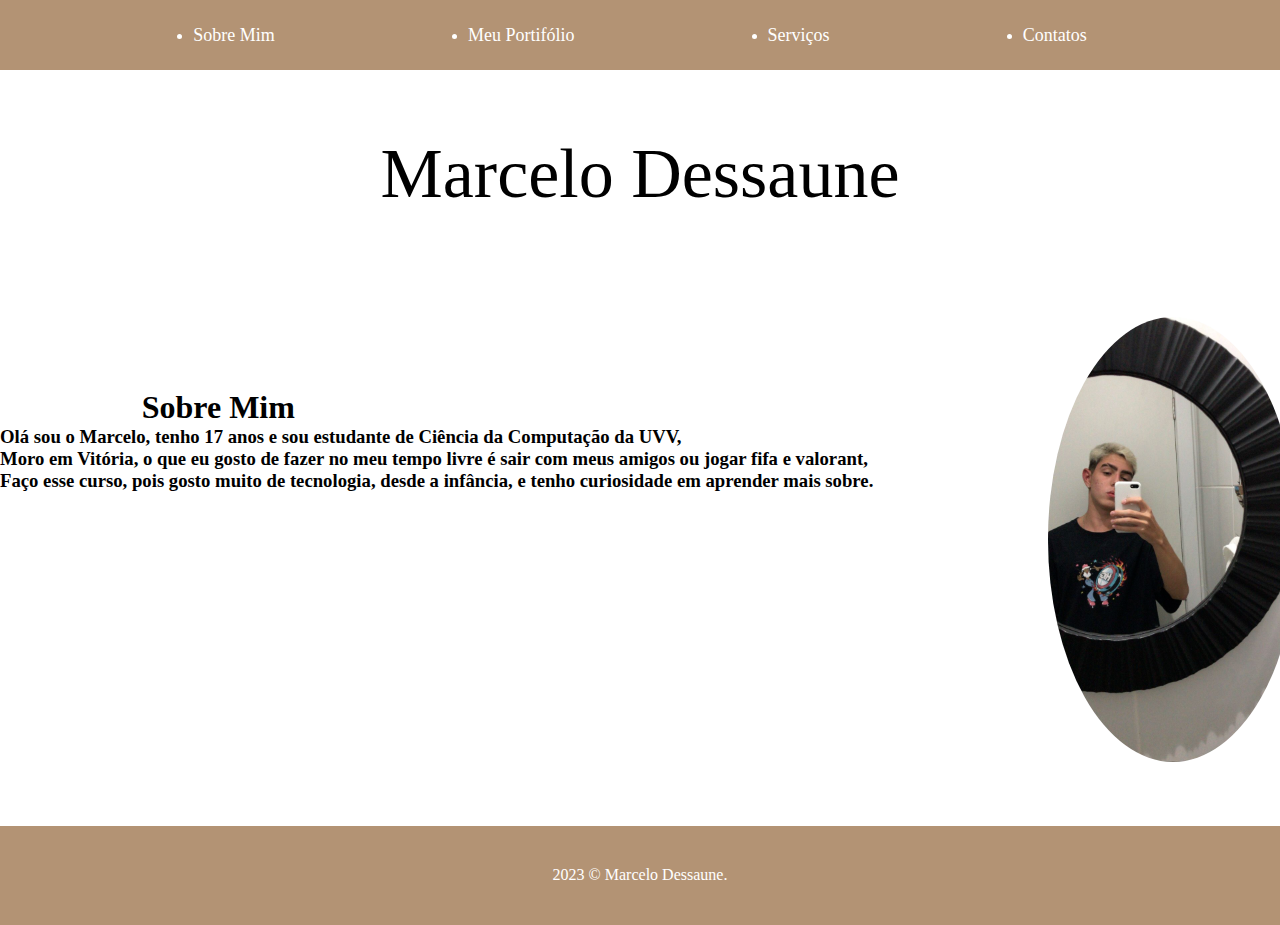
<file: index.html>
<!DOCTYPE html>
<html lang="en">

<head>
    <meta charset="UTF-8">
    <meta http-equiv="X-UA-Compatible" content="IE=edge">
    <meta name="viewport" content="width=device-width, initial-scale=1.0">
    <title>Sobre Mim</title>
    <link rel="stylesheet" href="index.css">
</head>

<body>
    <nav>
        <ul>
            <li> <a href="index.html">Sobre Mim</a></li>
            <li> <a href="portifolio.html">Meu Portifólio</a></li>
            <li> <a href="servico.html">Serviços</a></li>
            <li> <a href="contato.html">Contatos</a></li>
        </ul>
    </nav>
    <main>
        <div class="texto">
            <p> Marcelo Dessaune</p>
        </div>
    </main>
    <header>
        <div tudo>
            <div class="sobre">
                <h1>Sobre Mim</h1>
                <h3 class="2">Olá sou o Marcelo, tenho 17 anos e sou estudante de Ciência da Computação da UVV,
                </h3>
                <h3 class="3">Moro em Vitória, o que eu gosto de fazer no meu tempo livre é sair com meus amigos ou
                    jogar fifa e valorant, </h3>
                <h3 class="4">Faço esse curso, pois gosto muito de tecnologia, desde a infância, e tenho curiosidade em
                    aprender mais sobre.</h3>
            </div>
            <div class="foto"><img src="./imagens/sobremim.png" alt="eu"></div>
        </div>
    </header>
    <footer>
        <ul>2023 © Marcelo Dessaune.</ul>
    </footer>
</body>

</html>
</file>
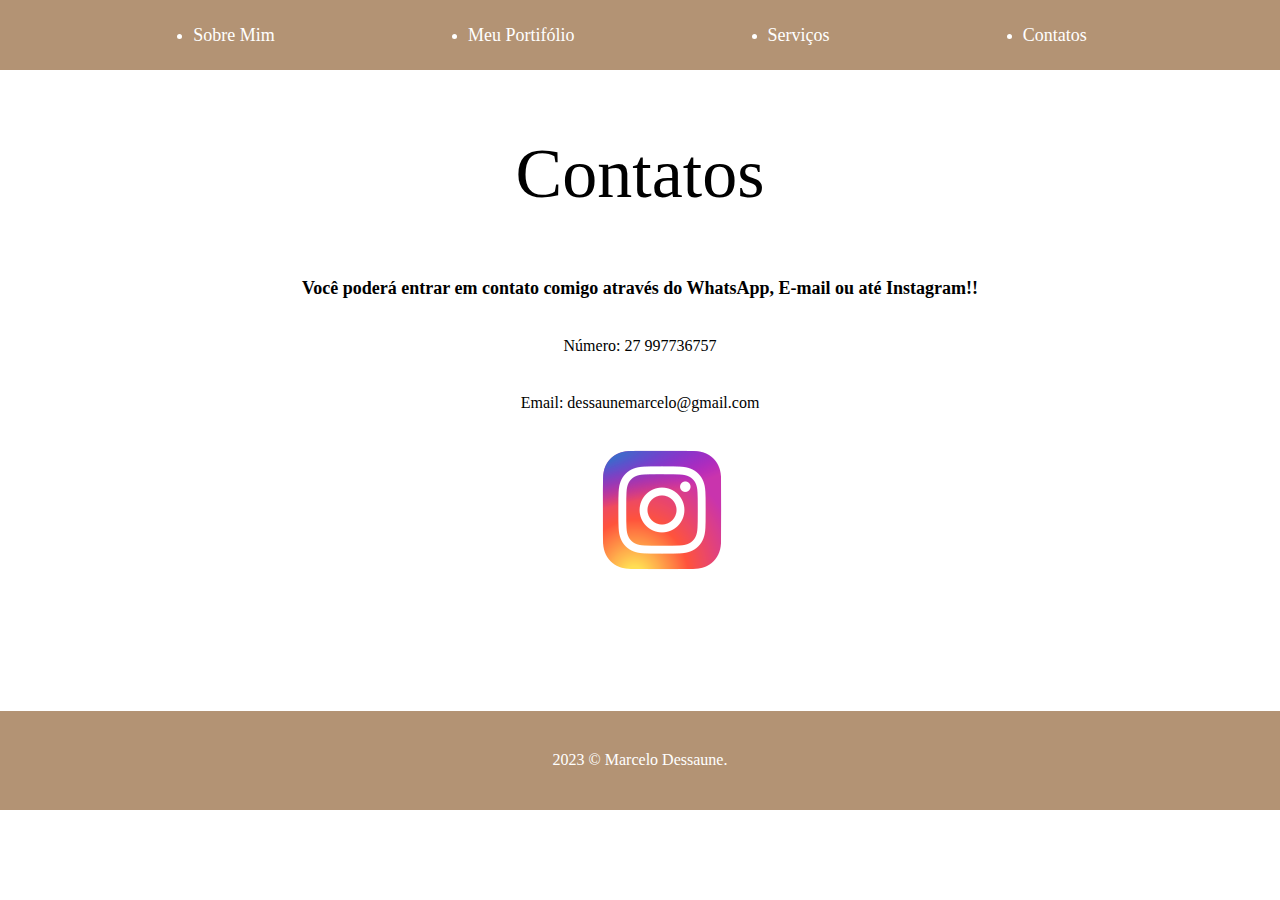
<file: contato.html>
<!DOCTYPE html>
<html lang="en">
<head>
    <meta charset="UTF-8">
    <meta http-equiv="X-UA-Compatible" content="IE=edge">
    <meta name="viewport" content="width=device-width, initial-scale=1.0">
    <title>Contatos</title>
    <link rel="stylesheet" href="contato.css">
</head>
<body>
    <nav>
        <ul>
            <li> <a href="index.html">Sobre Mim</a></li>
            <li> <a href="portifolio.html">Meu Portifólio</a></li>
            <li> <a href="servico.html">Serviços</a></li>
            <li> <a href="contato.html">Contatos</a></li>
        </ul>
    </nav>
    <main>
        <div class="texto">
            <p> Contatos</p>
        </div>
    </main>
    <header>
            <h1> Você poderá entrar em contato comigo através do WhatsApp, E-mail ou até Instagram!!</h1>
            <li>Número: 27 997736757</li>
            <li>Email: dessaunemarcelo@gmail.com</li>
            <a href="https://www.instagram.com/marcelodessaune_/"><img src="./imagens/instagramlogo.png" alt="logoinstagram"></a>
    </header>
    <footer>
        <ul>2023 © Marcelo Dessaune.</ul>
    </footer>
</body>
</html>
</file>
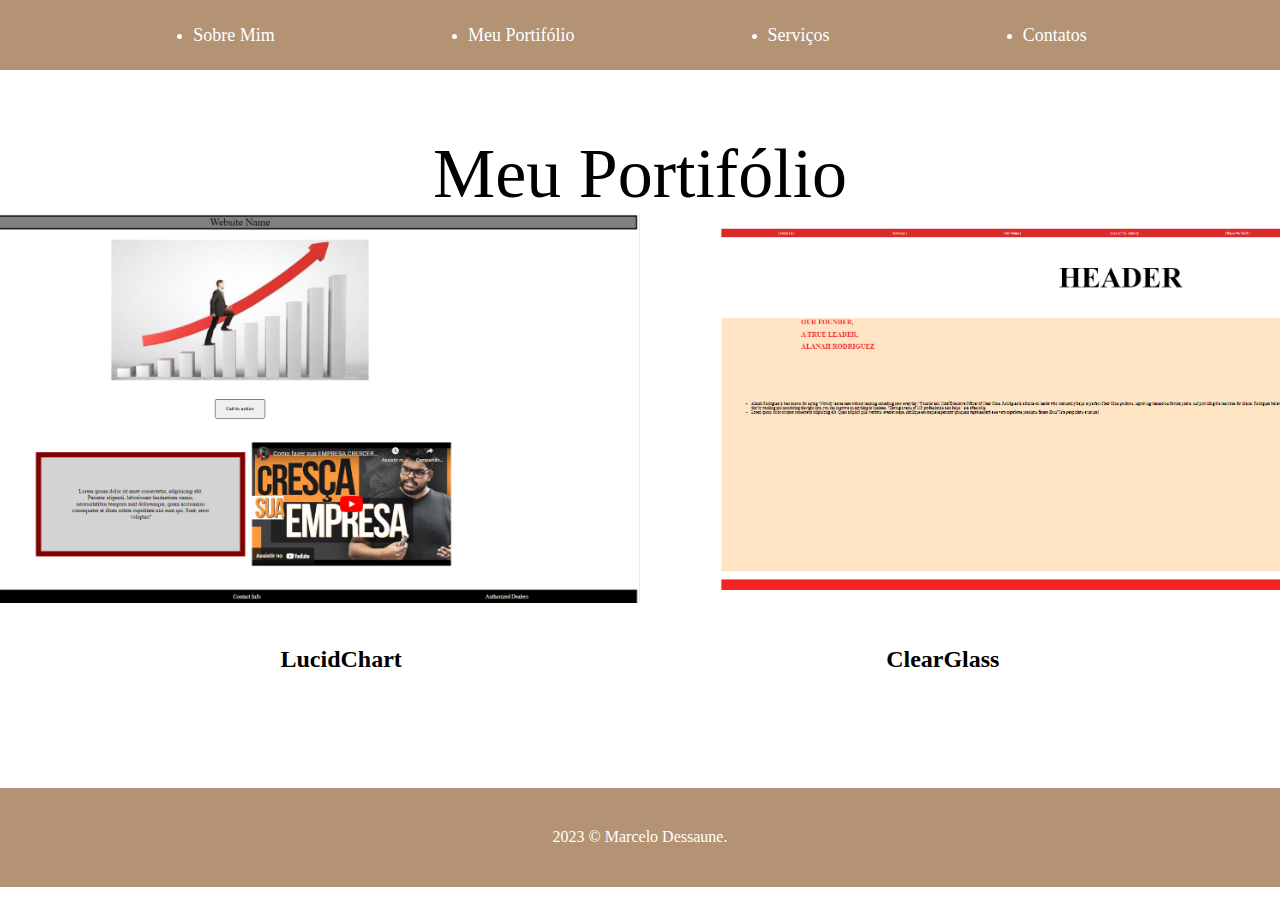
<file: portifolio.html>
<!DOCTYPE html>
<html lang="en">

<head>
    <meta charset="UTF-8">
    <meta http-equiv="X-UA-Compatible" content="IE=edge">
    <meta name="viewport" content="width=device-width, initial-scale=1.0">
    <title>Meu Portifólio</title>
    <link rel="stylesheet" href="portifolio.css">
</head>

<body>
    <nav>
        <ul>
            <li> <a href="index.html">Sobre Mim</a></li>
            <li> <a href="portifolio.html">Meu Portifólio</a></li>
            <li> <a href="servico.html">Serviços</a></li>
            <li> <a href="contato.html">Contatos</a></li>
        </ul>
    </nav>
    <main>
        <div class="texto">
            <p> Meu Portifólio</p>
        </div>
    </main>
    <header>
        <div class="tudo2">
            <div class="portifolio1"><a href="https://marcelodessaune.github.io/teste/"> <img src="./imagens/image.png"
                        alt="portifolio1"> </a> </div>

            <div class="portifolio2"> <a href="https://marcelodessaune.github.io/teste2/"> <img
                        src="./imagens/portifolio2.png" alt="portifolio2"></a></div>
        </div>
        <div class="textos">
            <h2>LucidChart</h2>
            <h2>ClearGlass</h2>
        </div>
    </header>
    <footer>
        <ul>2023 © Marcelo Dessaune.</ul>
    </footer>
</body>

</html>
</file>
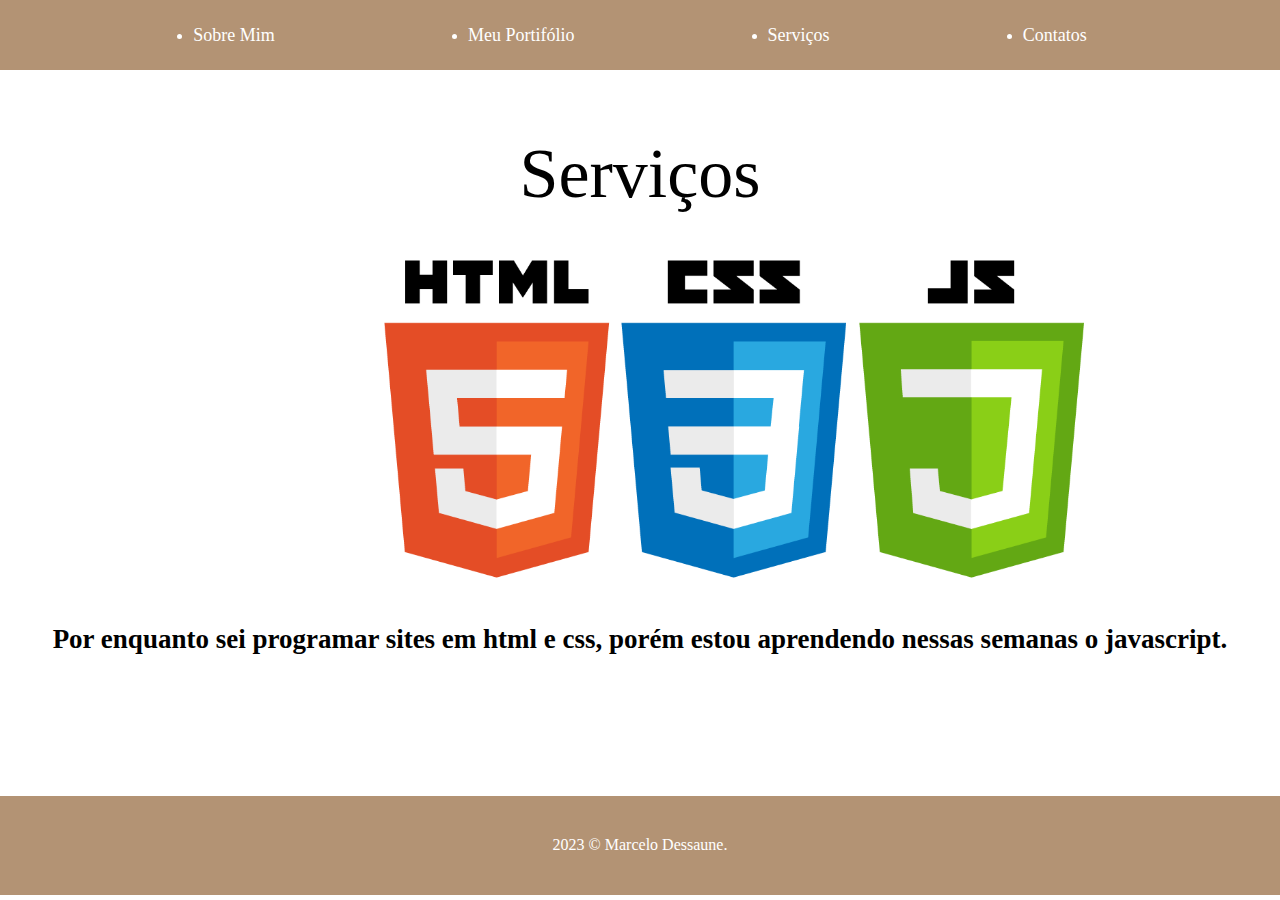
<file: servico.html>
<!DOCTYPE html>
<html lang="en">
<head>
    <meta charset="UTF-8">
    <meta http-equiv="X-UA-Compatible" content="IE=edge">
    <meta name="viewport" content="width=device-width, initial-scale=1.0">
    <title>Serviços</title>
    <link rel="stylesheet" href="servico.css">
</head>
<body>
    <nav>
        <ul>
            <li> <a href="index.html">Sobre Mim</a></li>
            <li> <a href="portifolio.html">Meu Portifólio</a></li>
            <li> <a href="servico.html">Serviços</a></li>
            <li> <a href="contato.html">Contatos</a></li>
        </ul>
    </nav>
    <main>
        <div class="texto">
            <p> Serviços</p>
        </div>
    </main>
    <header> <img src="./imagens/csshtmlejava.png" alt="csshtmlejava">
        <div class="assunto">
            <h2>Por enquanto sei programar sites em html e css, porém estou aprendendo nessas semanas o javascript. </h2>
        </div>
    </header>
    <footer>
        <ul>2023 © Marcelo Dessaune.</ul>
    </footer>
</body>
</html>
</file>
<file: index.css>
*{
    margin: 0%;
    padding: 0%;
}
nav ul{
    height: 70px;
    background-color: rgba(145, 98, 54, 0.692);
    display: flex;
    width: 100%;
    justify-content: space-evenly;
    align-items: center;
}
ul li{
    color: white;
}
ul li a{
    font-size: large;
    color: white;
    text-decoration: none;
}
.texto{
    font-size: 70px;
    display: flex;
    justify-content: center;
    align-items: center;
    margin-top: 5%;
}
header{
    display: flex;
}
.sobre h1{
    display: flex;
    justify-content: center;
    align-items: center;
    margin-right: 50%;
    margin-top: 20%;
}
img{
    display: flex;
   width: 250px; 
   border-radius: 50%;
   margin-left: 120%;
   margin-top: -20%;
}
footer ul {
    display: flex;
    align-items: center;
    justify-content: space-evenly;
    height: 99px;
    margin-top: 5%;
    color: white;
    background-color: rgba(145, 98, 54, 0.692);
}
</file>
<file: contato.css>
*{
    margin: 0%;
    padding: 0%;
}
nav ul{
    height: 70px;
    background-color: rgba(145, 98, 54, 0.692);
    display: flex;
    width: 100%;
    justify-content: space-evenly;
    align-items: center;
}
ul li{
    color: white;
}
ul li a{
    font-size: large;
    color: white;
    text-decoration: none;
}
.texto{
    font-size: 70px;
    display: flex;
    justify-content: center;
    align-items: center;
    margin-top: 5%;
}
header h1{
    font-size: large;
    display: flex;
    justify-content: center;
    align-items: center;
    margin-top: 5%;
}
header li{
    display: flex;
    justify-content: center;
    align-items: center;
    margin-top: 3%;
}
header img{
    display: flex;
    justify-content: center;
    align-items: center;
    margin-left: 44%;
    padding: 3%;
}
footer ul {
    display: flex;
    align-items: center;
    justify-content: space-evenly;
    height: 99px;
    color: white;
    background-color: rgba(145, 98, 54, 0.692);
    margin-top: 8%;
}
</file>
<file: portifolio.css>
*{
    margin: 0%;
    padding: 0%;
}
nav ul{
    height: 70px;
    background-color: rgba(145, 98, 54, 0.692);
    display: flex;
    width: 100%;
    justify-content: space-evenly;
    align-items: center;
}
ul li{
    color: white;
}
ul li a{
    font-size: large;
    color: white;
    text-decoration: none;
}
.texto{
    font-size: 70px;
    display: flex;
    justify-content: center;
    align-items: center;
    margin-top: 5%;
}
.tudo2{
    display: flex;
    justify-content: center;
    align-items: center;
}
.portifolio1 img{
    width: 800px;
    height: auto;
}
.portifolio2 img{
    width: 800px;
    height: auto;
    margin-left: 10%;
}
.textos{
    display: flex;
    justify-content: space-around;
    align-items: center;
    padding: 3%;
}
footer{
    display: flex;
    align-items: center;
    justify-content: space-evenly;
    height: 99px;
    color: white;
    background-color: rgba(145, 98, 54, 0.692);
    margin-top: 6%;
}
</file>
<file: servico.css>
*{
    margin: 0%;
    padding: 0%;
}
nav ul{
    height: 70px;
    background-color: rgba(145, 98, 54, 0.692);
    display: flex;
    width: 100%;
    justify-content: space-evenly;
    align-items: center;
}
ul li{
    color: white;
}
ul li a{
    font-size: large;
    color: white;
    text-decoration: none;
}
.texto{
    font-size: 70px;
    display: flex;
    justify-content: center;
    align-items: center;
    margin-top: 5%;
}
img{
    display: flex;
    justify-content: center;
    align-items: center;
    width: 700px;
    height: auto;
    margin-left: 30%;
}
.assunto{
    font-size: large;
    display: flex;
    justify-content: center;
    align-items: center;
}
footer{
    display: flex;
    align-items: center;
    justify-content: space-evenly;
    height: 99px;
    color: white;
    background-color: rgba(145, 98, 54, 0.692);
    margin-top: 11%;
}
</file>
